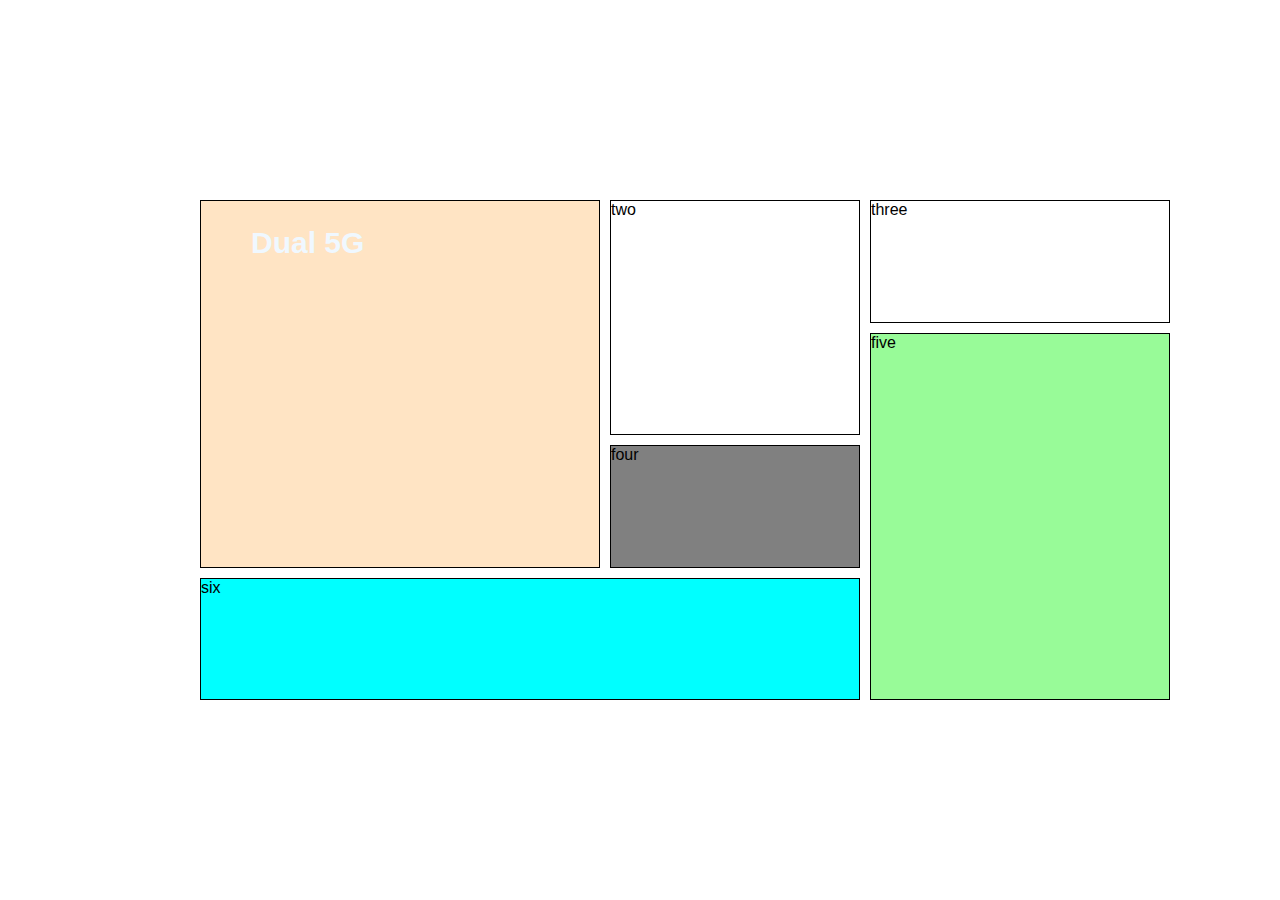
<file: Grid/index.html>
<!DOCTYPE html>
<html lang="en">

<head>
    <meta charset="UTF-8">
    <meta name="viewport" content="width=device-width, initial-scale=1.0">
    <title>Grid</title>
    <link rel="stylesheet" href="style.css">
</head>

<body>
    <div class="Grid">
        <div class="gird-part">
          <h3>Dual 5G</h3>
        </div>
        <div class="gird-part">
            two
        </div>
        <div class="gird-part">
            three
        </div>
        <div class="gird-part">
            four
        </div>
        <div class="gird-part">
            five
        </div>
        <div class="gird-part">
            six
        </div>
    </div>
</body>

</html>
</file>
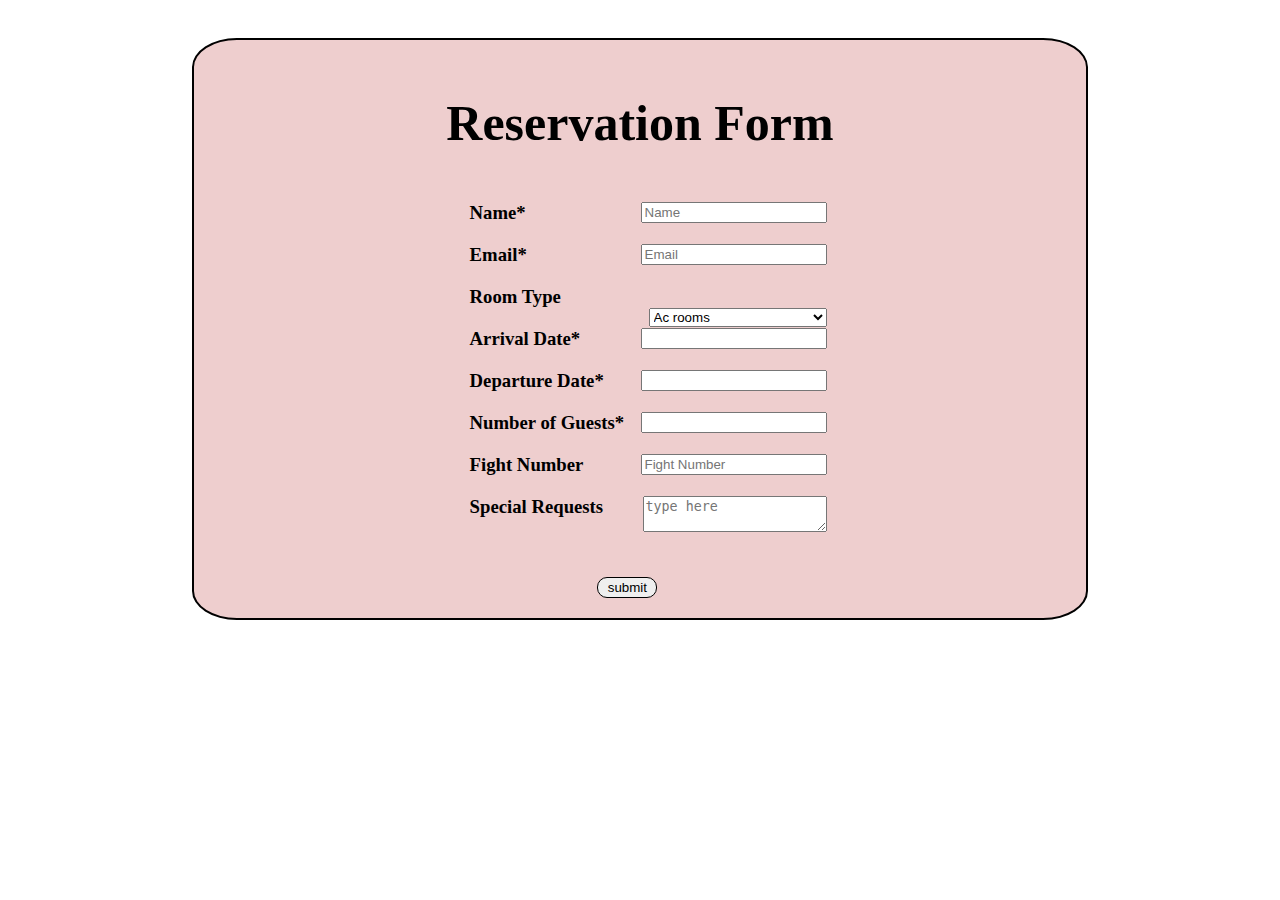
<file: HTML CSS JS/Aman.project/project1.html>
<!DOCTYPE html>
<html lang="en">

<head>
    <meta charset="UTF-8">
    <meta http-equiv="X-UA-Compatible" content="IE=edge">
    <meta name="viewport" content="width=device-width, initial-scale=1.0">
    <title>Aman project</title>
    <style>
        .container {
            background-color: rgb(238, 206, 206);
            border: 2px solid black;
            margin-top: 3%;
            margin-right: 15%;
            margin-left: 15%;
            border-radius: 5%;
            padding: 20px;
        }

        h3 input,
        select,
        textarea {
            width: 30%;
            float: right;
            margin-right: 40%;
        }

        body {
            margin: 0%;
            padding: 0%;
        }

        #forms {
            margin-top: 50px;
        }

        h3 {
            margin-top: 20px;
            margin-left: 30%;
        }

        h1 {
            text-align: center;
            font-size: 50px;
        }

        h3 select {
            margin-left: 120px;
            justify-content: center;
        }

        input[type=submit] {
            border: 1px solid black;
            padding: 2px;
            width: 60px;
            border-radius: 10px;
            margin-top: 40px;
            margin-left: 45%;
        }
/* 
        h3[type=radio] {
            width: 30%;
            float: right;
            margin-right: 40%;
        } */
    </style>
</head>

<body>
    <div class="container">
        <h1>Reservation Form</h1>
        <form id="forms">
            <h3>Name* <input type="text" placeholder="Name"></h3>
            <h3>Email* <input type="text" placeholder="Email"></h3>
            <h3>Room Type
                <select>
                    <option value="AC rooms"> Ac rooms</option>
                    <option value="Non-AC rooms"> Non-AC rooms</option>
                </select>
            </h3>

            <h3>Arrival Date* <input type="text"></h3>
            <h3>Departure Date* <input type="text"></h3>
            <h3>Number of Guests* <input type="text"></h3>
            <!-- <div class="aman">
                <h3>Free Pickup </h3>
                <input type="radio" value="Yes">
                <label for="yes">Yes</label>
                <input type="radio" value="no" name>
                <label for="no">No</label>
            </div> -->


            <h3>Fight Number <input type="text" placeholder="Fight Number"></h3>
            <h3>Special Requests
                <label for="type here"></label>
                <textarea name="type here " placeholder="type here"></textarea>
            </h3>
            <input type="submit" value="submit">
        </form>
    </div>

</body>

</html>
</file>
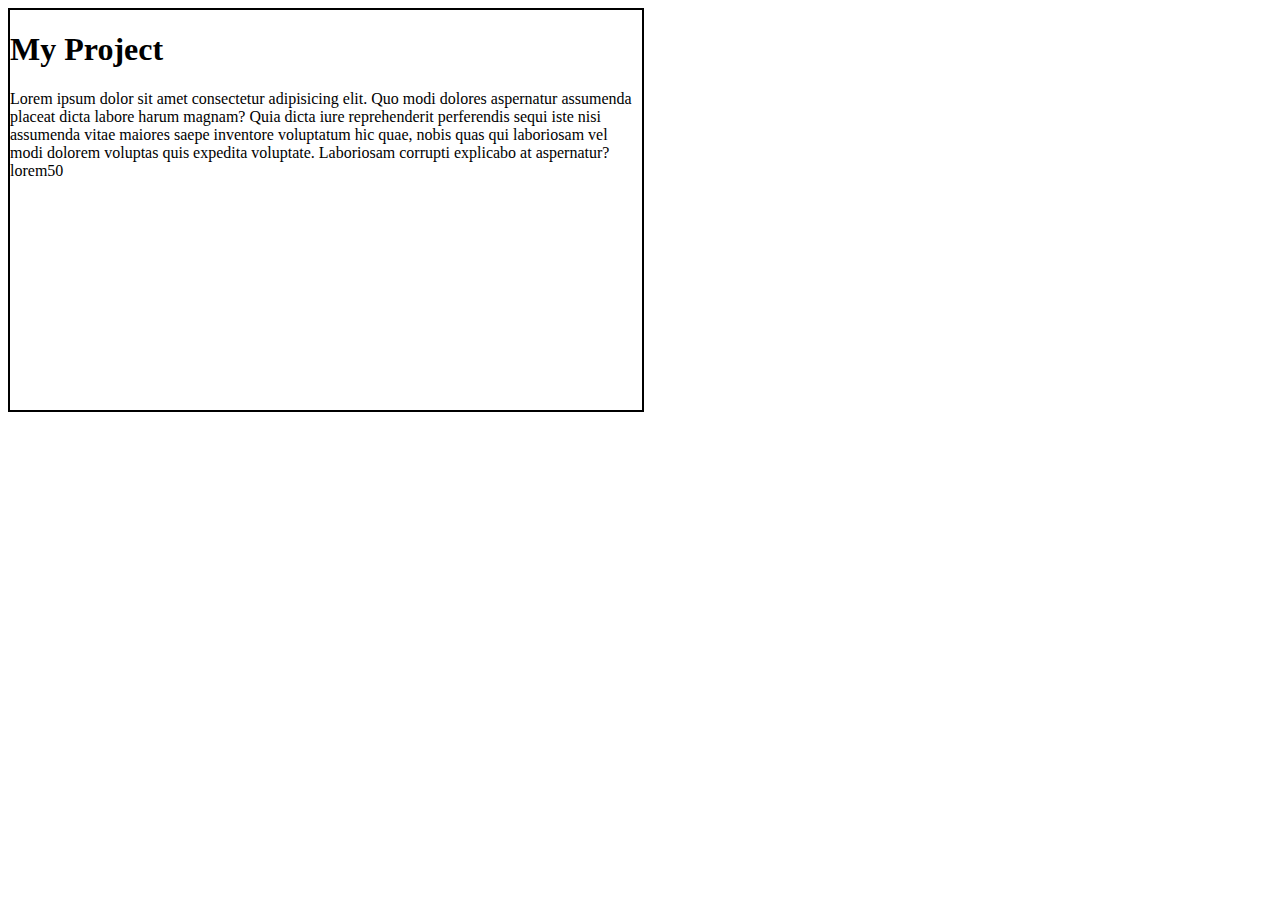
<file: HTML CSS JS/Aman.project/project4.html>
<!DOCTYPE html>
<html lang="en">
<head>
    <meta charset="UTF-8">
    <meta http-equiv="X-UA-Compatible" content="IE=edge">
    <meta name="viewport" content="width=device-width, initial-scale=1.0">
    <title>Document</title>
    <style>
     #container{
        border: 2px solid black;
        width: 50%;
        height: 400px;
     }
    </style>
</head>
<body>
    <div id="container">
        <h1>My Project</h1>
        <p>Lorem ipsum dolor sit amet consectetur adipisicing elit. Quo modi dolores aspernatur assumenda placeat dicta labore harum magnam? Quia dicta iure reprehenderit perferendis sequi iste nisi assumenda vitae maiores saepe inventore voluptatum hic quae, nobis quas qui laboriosam vel modi dolorem voluptas quis expedita voluptate. Laboriosam corrupti explicabo at aspernatur? lorem50</p>
    </div>
</body>
</html>
</file>
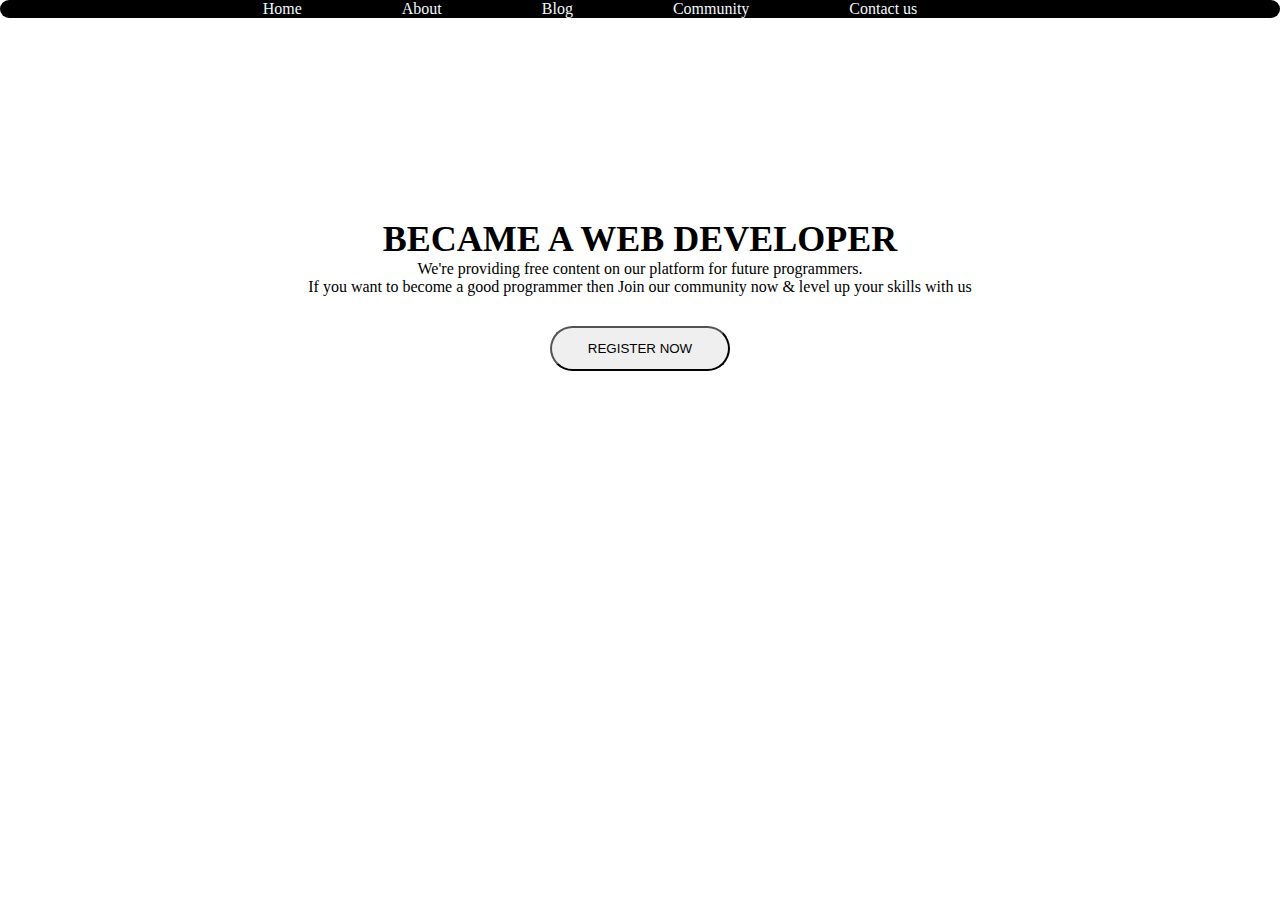
<file: HTML CSS JS/project.html/Project1.html>
<!DOCTYPE html>
<html lang="en">
<head>
    <meta charset="UTF-8">
    <meta http-equiv="X-UA-Compatible" content="IE=edge">
    <meta name="viewport" content="width=device-width, initial-scale=1.0">
    <title>Document</title>
    <style>
        *{
            margin: 0%;
            padding: 0%;
            box-sizing: border-box;
        }
        body{
            /* background-image: url(https://www.shutterstock.com/image-photo/old-brick-black-color-wall-260nw-1605128917.jpg); */
            background-repeat: no-repeat;
            background-size: cover;
        }
        .five img{
            margin: 0%;
            display: block;
            width: 50px;
            border-radius: 80px;
            position: 0px;
        }
    .navbar{
      display: flex;
      justify-content: center;
      background-color: black;
      color: aliceblue;
      border-radius: 25px;
    } 
    .navbar li{
        /* display: flex;
        justify-content: center; */
        float: left;
        list-style: none;
        margin: 0px 100px 0px 00px;
        
    }
    .navbar ul li:hover{
        background-color: rgb(246, 229, 234);
        color: black;
        cursor: pointer;
        border-radius: 40px;
    }
    .navbar ul li{
     margin: left 100px;
     
    }
    h1{
        display: flex;
        justify-content: center;
        flex-wrap: wrap;

        /* font-size: large; */
        
    }
    .second{
        margin-top: 200px;
        /* background-color: crimson; */
        flex-wrap: wrap;
       font-size: large;
    }
    .third p {
        display: flex;
        justify-content: center;
        flex-wrap: wrap;
        /* margin-left: 20px; */
        text-align: center;
      margin: 0%;
      padding: 0%;
      font-family:cursive;

    }
    #four {
        display: flex;
        justify-content: center;
        margin-top: 30px; 
    }
    #four button{
        border-radius: 25px;
        padding: 13px;
        width: 180px;
    }
    #four button:hover{
        cursor: pointer;
        background-color: black;
        color: beige;

    }

    </style>
</head>
<body>
     <nav class="navbar">
        <div class="five">
            <!-- <img src="https://static.vecteezy.com/system/resources/thumbnails/004/908/013/small/coding-logo-design-template-free-vector.jpg"  -->
            <!-- alt=""> -->
    
        </div>
        <ul>
            <li>Home </li>
            <li>About </li>
            <li>Blog</li>
            <li>Community</li>
            <li>Contact us</li>
        </ul>
     </nav>
        <div class="second"> 
               <h1>BECAME A WEB DEVELOPER</h1>
        </div>
      <div class="third">
            <p>We're providing free content on our platform for future programmers.</p>
            <p>If you want to become a good programmer then Join our community now & level up your skills with us</p>

        </div>
        <div id="four"> 
            <button >REGISTER NOW</button>
        </div>
</body>
</html>
</file>
<file: Grid/style.css>
*{
    padding: 0%;
    margin: 0%;
    box-sizing: border-box;   
}
.Grid{
    display: grid;
    /* grid-template-columns: auto auto auto; */
    grid-template-rows: auto auto auto auto ;
    grid-template-columns: 400px 250px 300px;
    width: 100%;
    height: 100vh;
    /* background-color: rgb(3, 31, 22); */
    padding: 200px;
    gap: 10px;
    
}
.gird-part{
    /* display: flex;
    justify-content: center;
    align-items: center; */
    background-color: aqua;
    border: 1px solid black;
    font-family: CamphorPro-Bold,sans-serif;
    
}
.gird-part:first-child{
    background-color: bisque;
    grid-column: 1/2;
    grid-row: 1/4;
    background-image: url("	https://i01.appmifile.com/webfile/globalimg/products/pc/redmi-10-5g/newImg02-1.jpg ");
    background-position: center;
    background-size: cover;
}
.gird-part:first-child h3{
    display: flex;
    /* justify-content: center; */
    padding-left: 50px;
    padding-top: 25px;
    font-size: 30px;
    
    color: aliceblue;
}
.gird-part:nth-child(2){
    grid-column: 2/3;
    grid-row: 1/3;
    /* background-color: darkgoldenrod; */
    background: url("https://i01.appmifile.com/webfile/globalimg/products/pc/redmi-10-5g/ml01.png");
    background-position: center;
    background-size: cover;
}
.gird-part:nth-child(3){
    grid-column: 3/4;
    grid-row: 1/2;
    background-color: rgb(118, 72, 72);
    background: url("https://i01.appmifile.com/webfile/globalimg/products/pc/redmi-10-5g/ksp5.png");
    background-position:center;
    background-size:cover;
}
.gird-part:nth-child(4){
    grid-column: 2/3;
    grid-row: 3/4;
    background-color: gray;
    background-image: url("	https://i01.appmifile.com/webfile/globalimg/products/pc/redmi-10-5g/ksp3.png");
    background-position:center;
   background-size:cover;

}
.gird-part:nth-child(5){
    grid-column: 3/4;
    grid-row: 2/5;
    background-color: palegreen;
    background-image: url("https://i01.appmifile.com/webfile/globalimg/products/pc/redmi-10-5g/ksp6.png");
    background-position:center;
    background-size:contain;
    /* background-repeat: no-repeat; */
}
.gird-part:nth-child(6){
    grid-column: 1/3;
    grid-row: 4/5;
    grid-template-rows: 100px;
   background-image: url("https://i01.appmifile.com/webfile/globalimg/products/pc/redmi-10-5g/ksp4.png");
   background-position:center;
   background-size:cover;
   /* background-repeat: no-repeat; */

}
</file>
